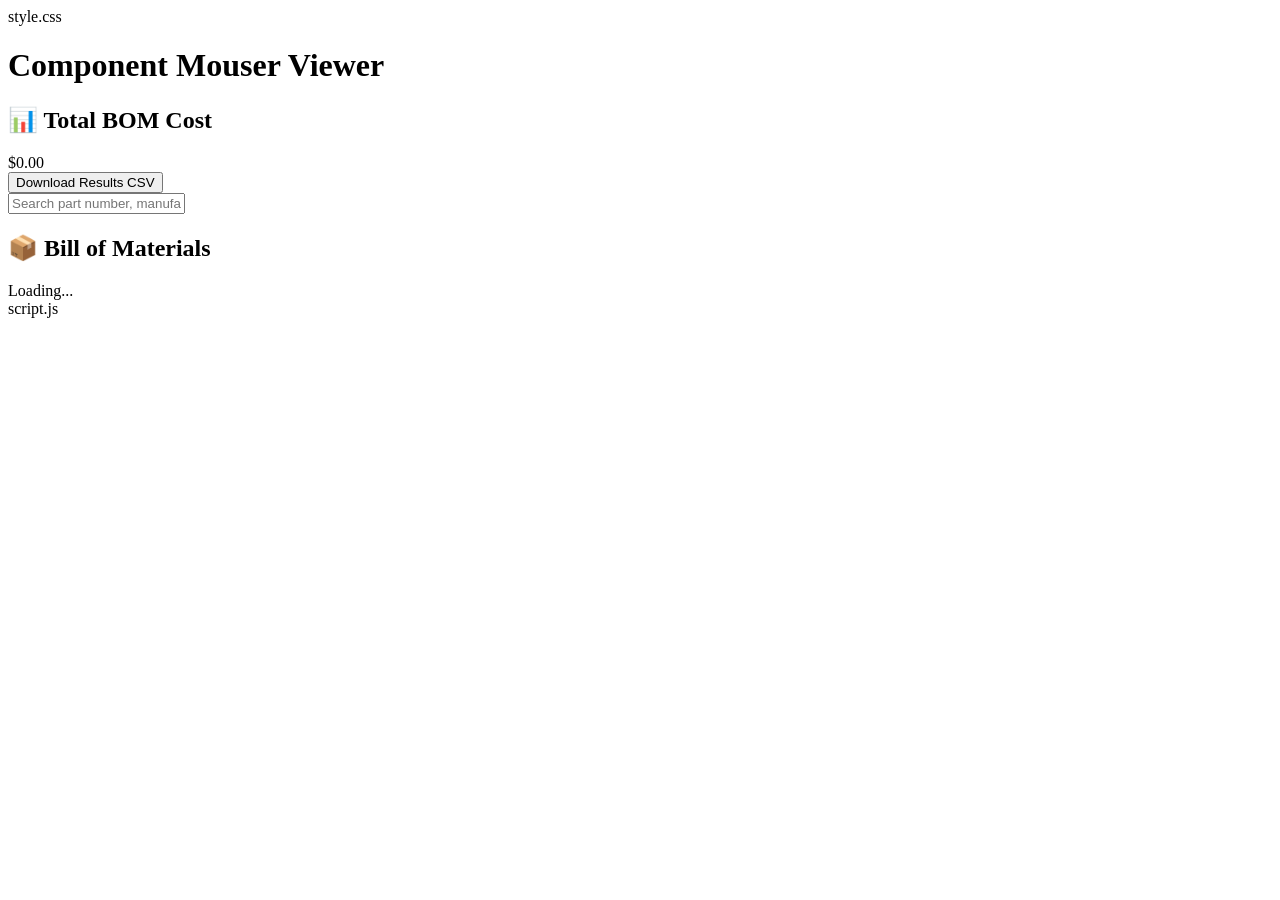
<file: index.html>
<!DOCTYPE html>
<html lang="en">
<head>
    <meta charset="UTF-8" />
    <meta name="viewport" content="width=device-width, initial-scale=1.0" />
    <title>BOM Viewer</title>

    style.css
</head>
<body>

<header>
    <h1>Component Mouser Viewer</h1>
</header>

<main>

    <!-- Total BOM COST -->
    <section class="summary">
        <h2>📊 Total BOM Cost</h2>
        <div id="totalCost" class="cost-box">$0.00</div>
        <button id="downloadBtn" class="download-btn">Download Results CSV</button>
    </section>

    <!-- SEARCH -->
    <input id="searchInput" class="search-box" placeholder="Search part number, manufacturer…">

    <!-- BOM TABLE -->
    <section>
        <h2>📦 Bill of Materials</h2>
        <div id="bomTable">Loading...</div>
    </section>

</main>

script.js</script>

</body>
</html>
</file>
